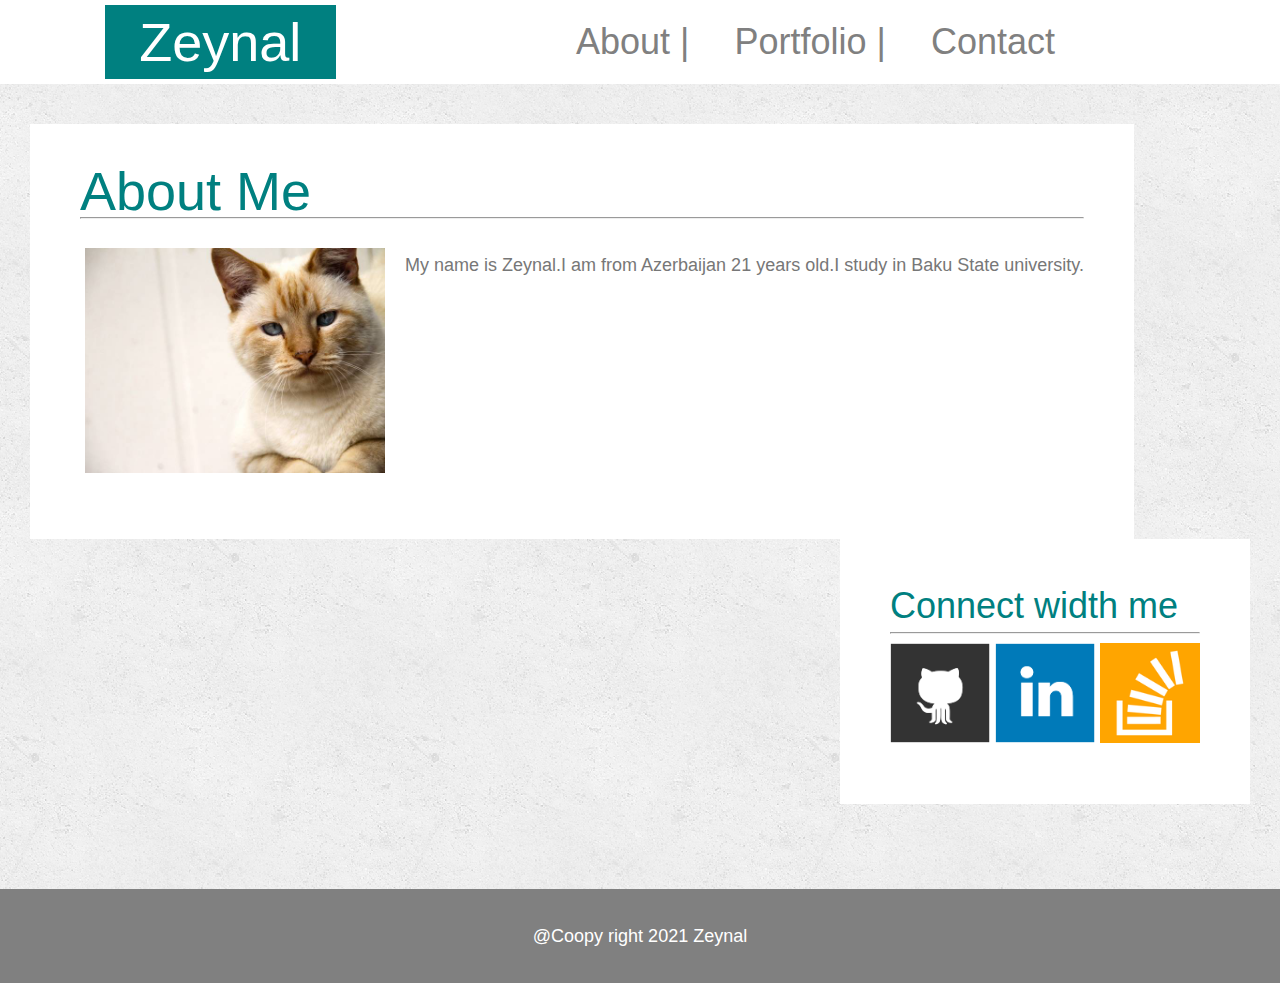
<file: index.html>
<!DOCTYPE html>
<html lang="en">
<head>
    <meta charset="UTF-8">
    <meta http-equiv="X-UA-Compatible" content="IE=edge">
    <meta name="viewport" content="width=device-width, initial-scale=1.0">
    <link rel="stylesheet" href="./assets/reset.css">
    <link rel="stylesheet" href="./assets/style.css">
    <title>About</title>
   
</head>
<body>
    <header id="baslig">
        <div class="container">
            <a href="index.html" id="logo">Zeynal</a>
            <nav class="navbar">
        
                <a href="index.html" >About |</a>
                <a href="portfolio.html">Portfolio |</a>
                <a href="contact.html">Contact</a>
                
            </nav>
        </div>
    </header>
    <div class="AboutMe">
        <section>
            <h1>About Me</h1>
            <hr>
            <img src="./images/cat.jpg"alt="Zeynal">
            <p>My name is Zeynal.I am from Azerbaijan 21 years old.I study in Baku State university. </p>
        </section>
    </div>
    <div class="Connect">
        <h2>Connect width me</h2>
        <hr>
       <a href="https://github.com/Zeynal808"><img src="./images/github-128.png" alt="github"  ></a> 
       <a href="https://www.linkedin.com/in/zeynalabdin-eliyev-7084991b2/"><img src="./images/linkedin-128.png" alt="linkdedin"></a>
       <a href="https://stackoverflow.com/"><img  src="./images/stackoverflow-128.png" alt="stackoverflow-128" id="problemlisekil"></a>
        

    </div>
    <footer class="indexf">
        <p>@Coopy right 2021 Zeynal</p>

    </footer>
</body>
</html>
</file>
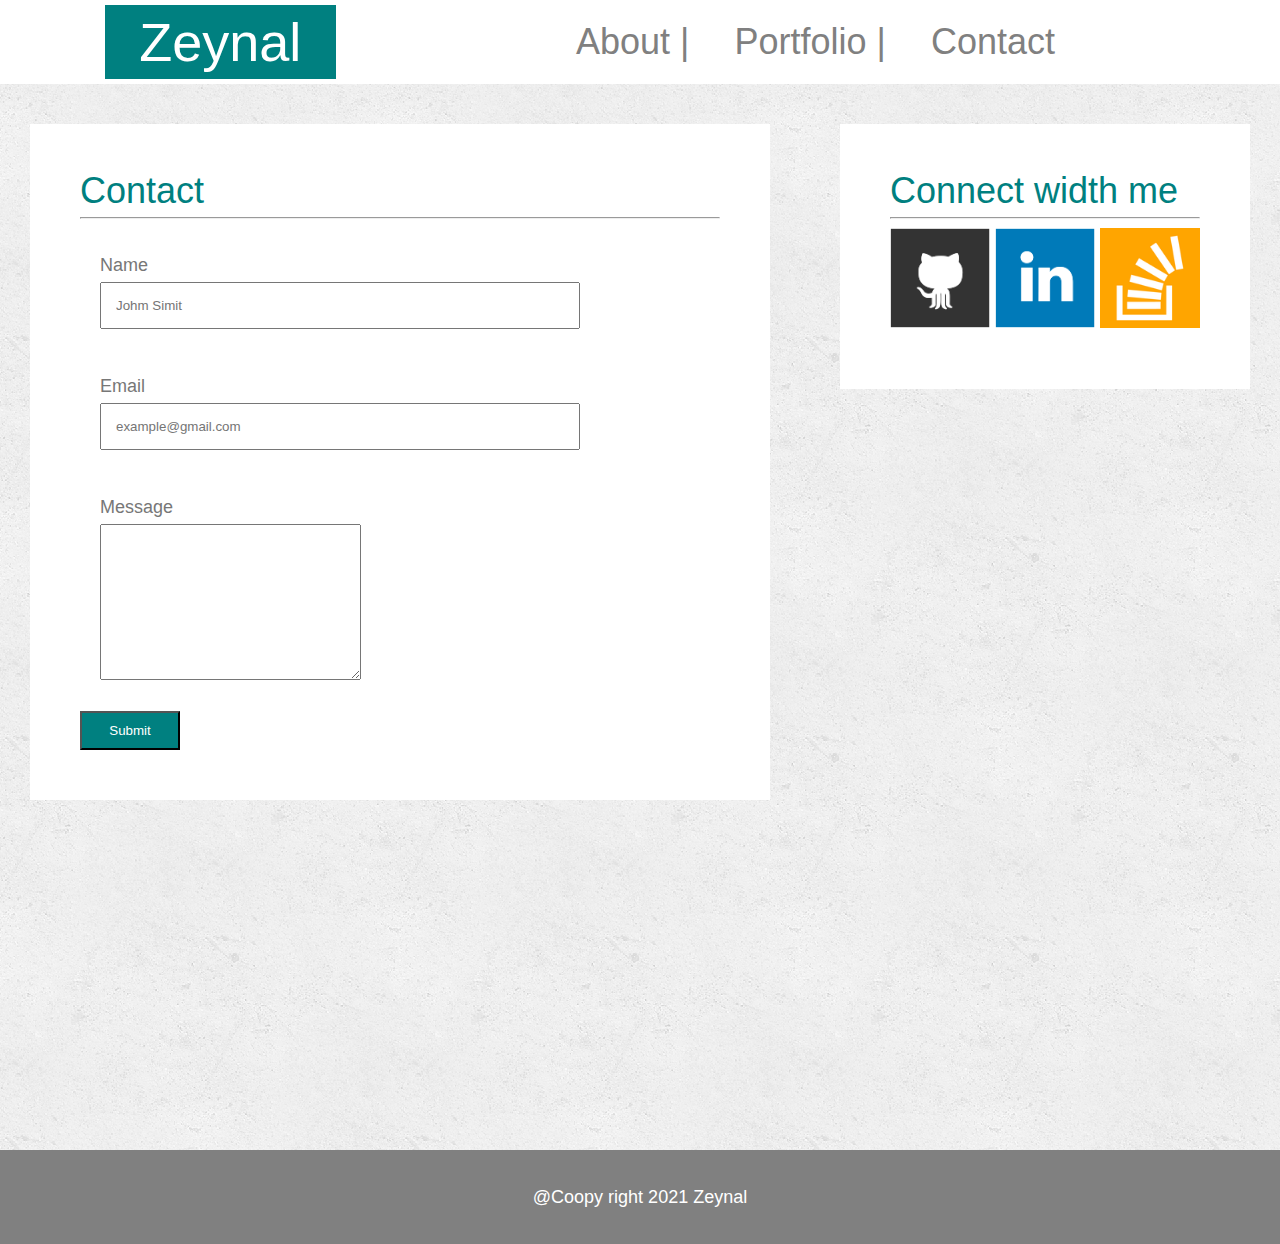
<file: contact.html>
<!DOCTYPE html>
<html lang="en">
<head>
    <meta charset="UTF-8">
    <meta http-equiv="X-UA-Compatible" content="IE=edge">
    <meta name="viewport" content="width=device-width, initial-scale=1.0">
    <link rel="stylesheet" href="./assets/reset.css">
    <link rel="stylesheet" href="./assets/style.css">
    <title>Contact</title>
</head>
<body>
    <header id="baslig">
        <div class="container">
            <a href="index.html" id="logo">Zeynal</a>
            <nav class="navbar">
        
                <a href="index.html">About |</a>
                <a href="portfolio.html">Portfolio |</a>
                <a href="contact.html">Contact</a>
                
            </nav>
        </div>
    </header>
    <div class="form">
        <h1>Contact</h1>
        <hr>
        <form>
            <ul>
                <li>
                    <label for="name" >Name</label>
                    <input type="text" name="name" id="name" placeholder="Johm Simit">
                </li>
                <li>
                    <label for="mail">Email</label>
                    <input type="text" name="mail" id="mail" placeholder="example@gmail.com">
                </li>
                <li>
                    <label for="message">Message</label>
                    <textarea name="message" id="message" cols="30" rows="10"></textarea>

                </li>
            </ul>
             <button>Submit</button>
        </form>
    </div>
    <div class="Connect">
        <h2>Connect width me</h2>
        <hr>
       <a href="https://github.com/Zeynal808"><img src="./images/github-128.png" alt="github"  ></a> 
       <a href="https://www.linkedin.com/in/zeynalabdin-eliyev-7084991b2/"><img src="./images/linkedin-128.png" alt="linkdedin"></a>
       <a href="https://stackoverflow.com/"><img  src="./images/stackoverflow-128.png" alt="stackoverflow-128" id="problemlisekil"></a>
        

    </div>
    <footer class="indexf">
        <p>@Coopy right 2021 Zeynal</p>

    </footer>
    
</body>
</html>
</file>
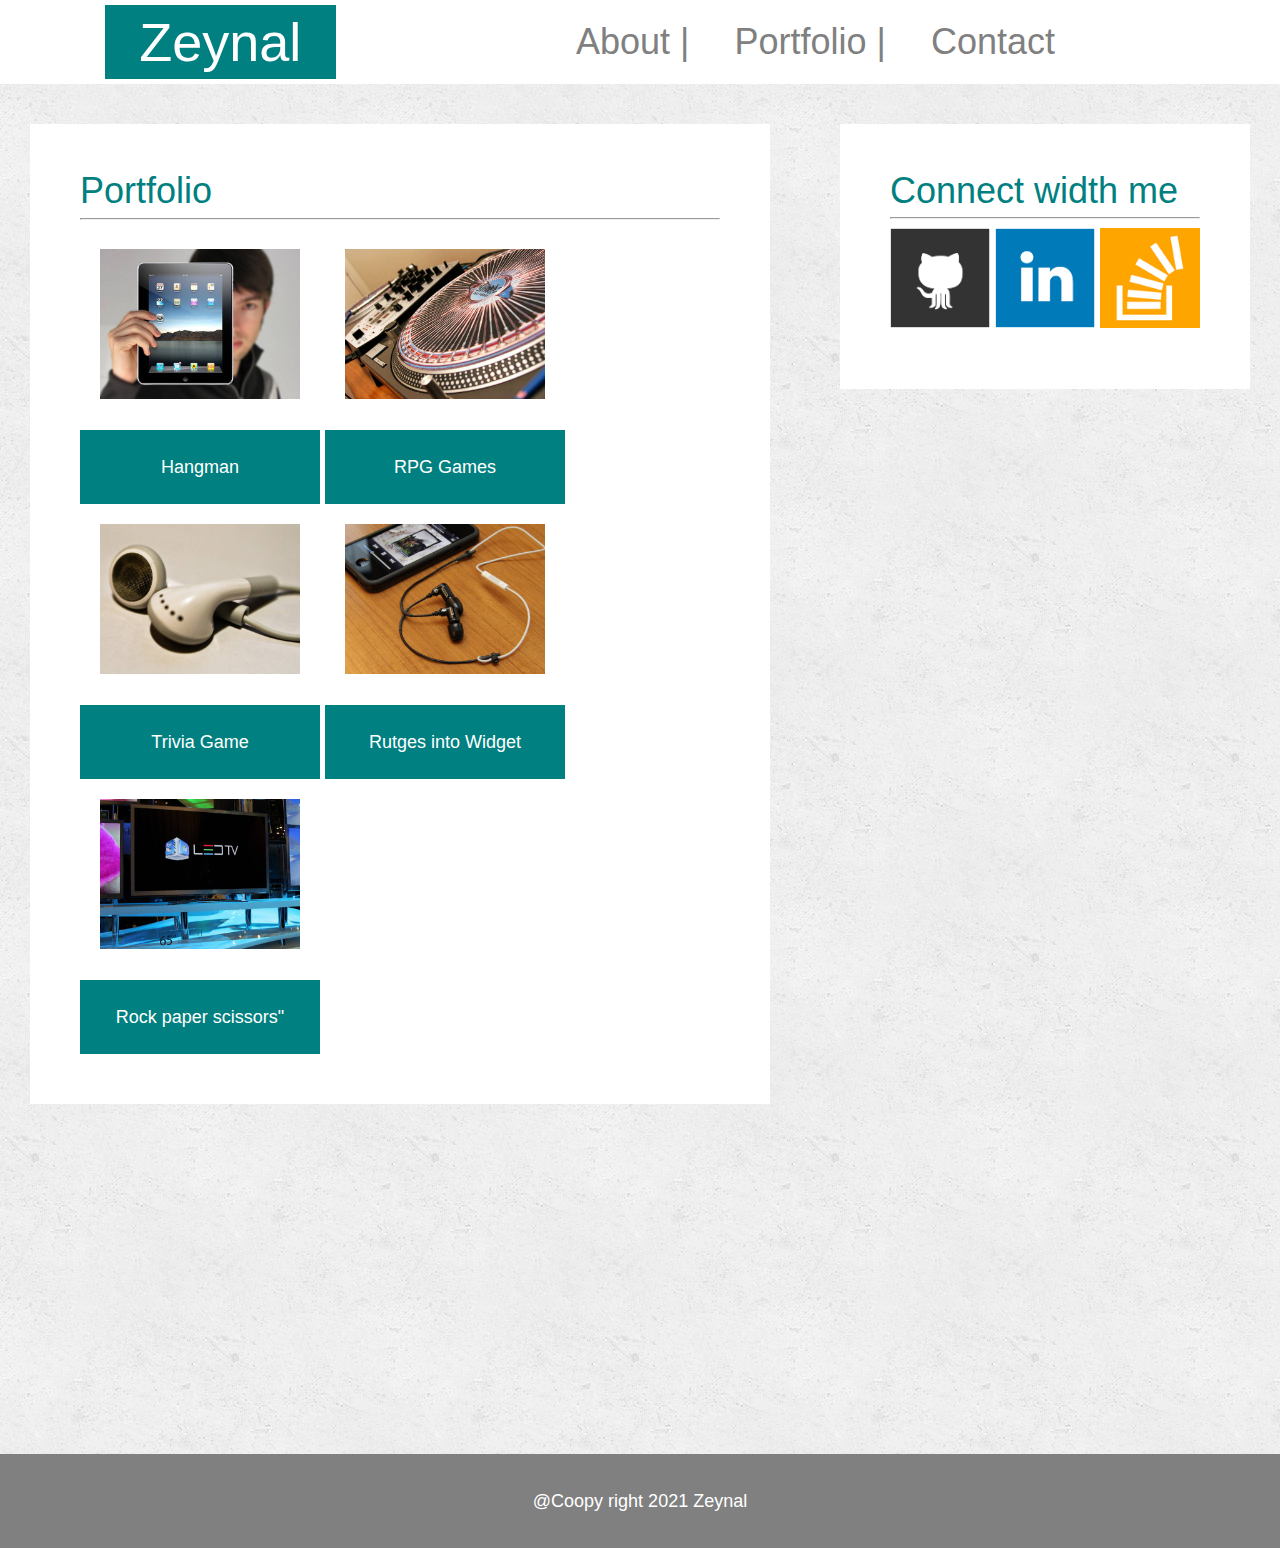
<file: portfolio.html>
<!DOCTYPE html>
<html lang="en">
<head>
    <meta charset="UTF-8">
    <meta http-equiv="X-UA-Compatible" content="IE=edge">
    <meta name="viewport" content="width=device-width, initial-scale=1.0">
    <link rel="stylesheet" href="./assets/reset.css">
    <link rel="stylesheet" href="./assets/style.css">
    <title>Portfolio</title>
</head>
<body>
    <header id="baslig">
        <div class="container">
            <a href="index.html" id="logo">Zeynal</a>
            <nav class="navbar">
        
                <a href="index.html">About |</a>
                <a href="portfolio.html">Portfolio |</a>
                <a href="contact.html">Contact</a>
                
            </nav>
        </div>
    </header>
    <div class="portfolio">
        <h1>Portfolio</h1>
        <hr>
        <section>
            <img src="./images/technics-q-c-640-480-1.jpg" alt="technics">
            <p>Hangman</p>

        </section>
        <section>
            <img src="./images/technics-q-c-640-480-2.jpg" alt="sekil">
            <p>RPG Games</p>

        </section>
        <section>
            <img src="./images/technics-q-c-640-480-5.jpg" alt="oyun sekili">
        <p>Trivia Game</p>

        </section>
        <section>
            <img src="./images/technics-q-c-640-480-7.jpg" alt="Rutges into Widget">
            <p>Rutges into Widget</p>
        </section>
        <section>
            <img src="./images/technics-q-c-640-480-9.jpg" alt="Rock paper scissors">
        <p>Rock paper scissors"</p>

        </section>
       
       
        
      
        

    </div>
    <div class="Connect">
        <h2>Connect width me</h2>
        <hr>
       <a href="https://github.com/Zeynal808"><img src="./images/github-128.png" alt="github"  ></a> 
       <a href="https://www.linkedin.com/in/zeynalabdin-eliyev-7084991b2/"><img src="./images/linkedin-128.png" alt="linkdedin"></a>
       <a href="https://stackoverflow.com/"><img  src="./images/stackoverflow-128.png" alt="stackoverflow-128" id="problemlisekil"></a>
        

    </div>
    <footer class="indexf">
        <p>@Coopy right 2021 Zeynal</p>

    </footer>
    
</body>
</html>
</file>
<file: assets/style.css>
body{
    font-family: Arial, "Helvetica Neue", Helvetica, sans-serif;
    font-size: 18px;
    line-height: 34px;
    color: #777;
    background-image:url(../images/concrete_seamless.png)
}
#baslig
{
    
    padding: 5px;
    background-color: white;
    display: block;
    margin-bottom: 40px;
    
}
#logo{
    padding: 20px;
    background-color: teal;
    color: white;
    display: inline-block;
    width: 15%;
    margin-left: 100px;
    
    
    text-align: center;
    text-decoration: none;
    font-size: 3em;

    
}
nav{
    float: right;
    
    margin-top: 20px;
    margin-right: 200px;
}
.navbar a
{
    color:gray;
    text-decoration: none;
    margin:20px;
    text-align: center;
    
    font-size: 2em;
    
    



}
.AboutMe
{
    background-color: white;
    display: inline-block;
    padding: 50px;
    margin-left: 30px;
}
.Connect{
    display: inline-block;
    float: right;
    background-color: white;
    margin-right: 30px;
    
    padding: 50px;
}
.AboutMe h1
{
    color: teal;
    font-size: 3em;
}
.AboutMe img
{
    width: 300px;
    margin: 5px;
    margin-top: 20px;
    margin-right: 20px;
}
.AboutMe p 
{
    display: inline-block;
    float: right;
    margin-top: 20px;
    
}
.Connect h2
 {
   font-size: 2em;
   color: teal;

}
.Connect img
{
   width: 100px;
}
.indexf
{
    padding: 30px;
   background-color: gray;
   margin-top: 350px;
   text-align: center;
   color: white;

}
.form
{
    padding: 50px;
    background-color: white;
    display: inline-block;
    margin-left: 30px;
    width: 50%;
    
}
.form h1
{
    font-size: 2em;
    color: teal;

}
.form li{
    width: 70%;
    padding: 20px;
}
label
{
    display: block;
}
input
{
    display: block;
    padding: 14px;
    width: 100%;
}
button
{
    padding: 10px;
    width: 100px;
    background-color: teal;
    color: white;
}
.portfolio
{
    display: inline-block;
    padding: 50px;
    background-color: white;
    margin-left: 30px;
    width: 50%;
}
.portfolio h1 
{
    color: teal;
    font-size: 2em;
    margin-bottom: 10px;
}
.portfolio p{
    background-color: teal;
    color: white;
    text-align: center;
    padding: 20px;
    
    
    
}
.portfolio img
{
    margin: 20px;
    width: 200px;
    
}
.portfolio section{
    display: inline-block;
}
</file>
